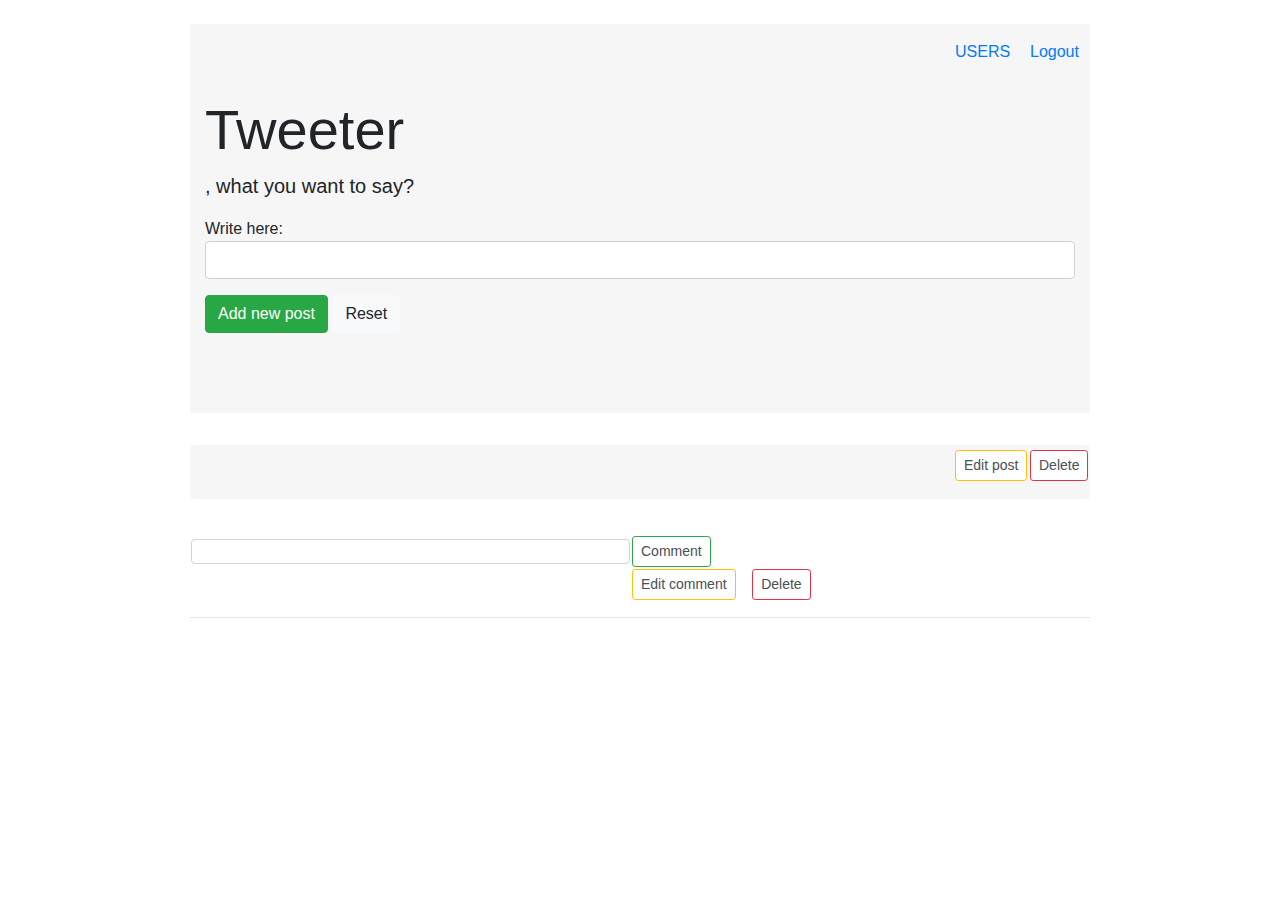
<file: tweeter/src/main/resources/templates/index.html>
<!Doctype html>
<html xmlns="http://www.w3.org/1999/xhtml"
      xmlns:th="http://www.thymeleaf.org">
<head>
    <meta charset="UTF-8"/>
    <title>Tweeter</title>
    <link type="text/css" rel="stylesheet"
          href="../static/css/style.css"
          th:href="@{/css/style.css}"/>
    <link rel="stylesheet" href="https://stackpath.bootstrapcdn.com/bootstrap/4.3.1/css/bootstrap.min.css"/>
</head>
  <header th:insert="fragment/header.html :: header"> </header>
<body>
<div class="main">

    <div class="jumbotron jumbotron-fluid">

    <div class="row headers">
        <div class="col-10">
            <span th:text="${getUser.userDescription.name} + ' ' + ${getUser.userDescription.surname}"></span>
        </div>
        <div class="col-1">
            <span th:if="${getUser.role == 'ADMIN'}"><a href="/users"> USERS </a> </span>
        </div>
        <div class="col-1">
            <a href="/logout">Logout</a>
        </div>
    </div>



        <div class="container">
            <h1 class="display-4">Tweeter</h1>
            <p class="lead"><span th:text="${getUser.userDescription.name}"></span>, what you want to say?</p>


            <!--            <p th:text="${loggeduser.login}"></p>-->
<!--TO powyzej nie działa, jest jakiś problem z Mapowanie tego w Index Controlerze? Nie przyhmuje też usera z UserService-->

            <!-- ADD NEW POST PART -->

            <form th:action="@{/addpost}" method="post" th:object="${postToInsert}">
                <p> Write here:
                    <input class="form-control" type="text" th:field="*{text}"/>
                </p>
                <p>
                    <input type="submit" class="btn btn-success" value="Add new post"/>
                    <input type="reset" class="btn btn-light" value="Reset"/>
                </p>
            </form>

            <!-- end of ADD NEW POST PART -->
            </div>
    </div>

    <!-- POST LIST -->


    <div  th:each="post : ${posts}" th:if="${post.parentId == null}">

        <div class="container">
            <div class="row post-row">
                <div class="col-10">
                        <div th:id="'messagePId' + ${post.id}" th:class="'post post' + ${post.id}" th:text="${post.text}"></div>
                </div>
                <div class="col-1">
                    <div th:if="${getUser.id == post.getUserId()}">
                        <form th:action="@{/modifypost}" method="post" th:object="${postToModify}">
                                <input th:id="'editPId' + ${post.id}" type="button" value="Edit post" class="btn btn-edit btn-sm btn-post" th:onclick="'javascript:updateButtonPost(' + ${post.id} + ');'"/>
                                <input th:id="'savePId' + ${post.id}" hidden="true" type="submit" value="Save" class="btn btn-success btn-sm" th:onclick="'javascript:updateButtonPost(' + ${post.id} + ');'"/>
                            <input th:id="'newMessagePId' + ${post.id}" type="hidden" name="text"/>
                            <input type="hidden" name="id" th:value="${post.id}"/>
                        </form>
                    </div>
                </div>
                <div class="col-1">
                    <div th:if="${getUser.id == post.getUserId()} or ${getUser.getRole() == 'ADMIN'}">
                        <form th:action="@{/deletepost}" method="post" th:object="${postToDelete}">
                                <input id="deletePId" type="submit" value="Delete" class="btn btn-delete btn-sm"/>
                                <input type="hidden" name="id" th:value="${post.id}"/>
                        </form>
                    </div>
                </div>
            </div>
        </div>
        <div class="date" th:text="${post.createTimestamp}"></div>


        <table class="table-comments">
<!--        ADD COMMENT -->
            <form th:action="@{/addcomment}" method="post" th:object="${commentToInsert}">
                <tr>
                    <p>
                        <td class="comment-d"><input class="form-comment" type="text" th:field="*{text}"/>
                        </td>
                    </p>
                    <p>
                        <td>
                            <input type="submit" value="Comment" class="btn btn-comment btn-sm"/>
                            <input type="hidden" name="parentId" th:value="${post.id}"/>
                        </td>

                    </p>
                </tr>
            </form>
<!--        end of ADD COMMENT-->
        <div th:each="comment : ${posts}" th:if="${post.id == comment.parentId}">
            <tr>
                <form th:action="@{/modifypost}" method="post" th:object="${postToModify}">
                    <td class="comment-d">
                        <div th:id="'messageId' + ${comment.id}" th:class="'comment comment'+ ${comment.id}" th:text="${comment.text}"></div>
                    </td>
                    <td>
                        <div>
                            <input th:id="'editId' + ${comment.id}" type="button" value="Edit comment" class="btn btn-edit btn-sm" th:onclick="'javascript:updateButton(' + ${comment.id} + ');'"/>
                            <input th:id="'saveId' + ${comment.id}" hidden="true" type="submit" value="Save" class="btn btn-success btn-sm" th:onclick="'javascript:updateButton(' + ${comment.id} + ');'"/>
                        </div>
                            <input th:id="'newMessageId' + ${comment.id}" type="hidden" name="text"/>
                            <input type="hidden" name="id" th:value="${comment.id}"/>
                    </td>
                </form>

                <form th:action="@{/deletepost}" method="post" th:object="${postToDelete}">
                    <td>
                        <input id="deleteId" type="submit" value="Delete" class="btn btn-delete btn-sm"/>
                        <input type="hidden" name="id" th:value="${comment.id}"/>
                    </td>
                </form>
            </tr>

        </div>
        </table>
        <hr/>
    </div>
</div>





    <!-- end of POST LIST -->
<script type="text/javascript">


    function updateButton(idComment) {
        const editButton = document.getElementById('editId' + idComment);
        const saveButton = document.getElementById('saveId' + idComment);

        if (editButton.hidden === false) {
            saveButton.hidden = false;
            editButton.hidden = true;
            const division = document.querySelector('.comment' + idComment);
            division.contentEditable = 'true'
        } else {
            saveButton.hidden = true;
            editButton.hidden = false;
            const division = document.querySelector('.comment' + idComment);
            myFunction(idComment);
            division.contentEditable = 'false'
        }



        function myFunction(idComment) {
            var x = document.getElementById("messageId" + idComment).innerHTML;
            document.getElementById("newMessageId" + idComment).value = x;
        }
    }

    function updateButtonPost(idPost) {
        const editButton = document.getElementById('editPId' + idPost);
        const saveButton = document.getElementById('savePId' + idPost);

        if (editButton.hidden === false) {
            saveButton.hidden = false;
            editButton.hidden = true;
            const division = document.querySelector('.post' + idPost);
            division.contentEditable = 'true'
        } else {
            saveButton.hidden = true;
            editButton.hidden = false;
            const division = document.querySelector('.post' + idPost);
            myFunctionPost(idPost);
            division.contentEditable = 'false'
        }

        function myFunctionPost(idPost) {
            var x = document.getElementById("messagePId" + idPost).innerHTML;
            document.getElementById("newMessagePId" + idPost).value = x;
        }
    }

</script>
</body>
</html>
</file>
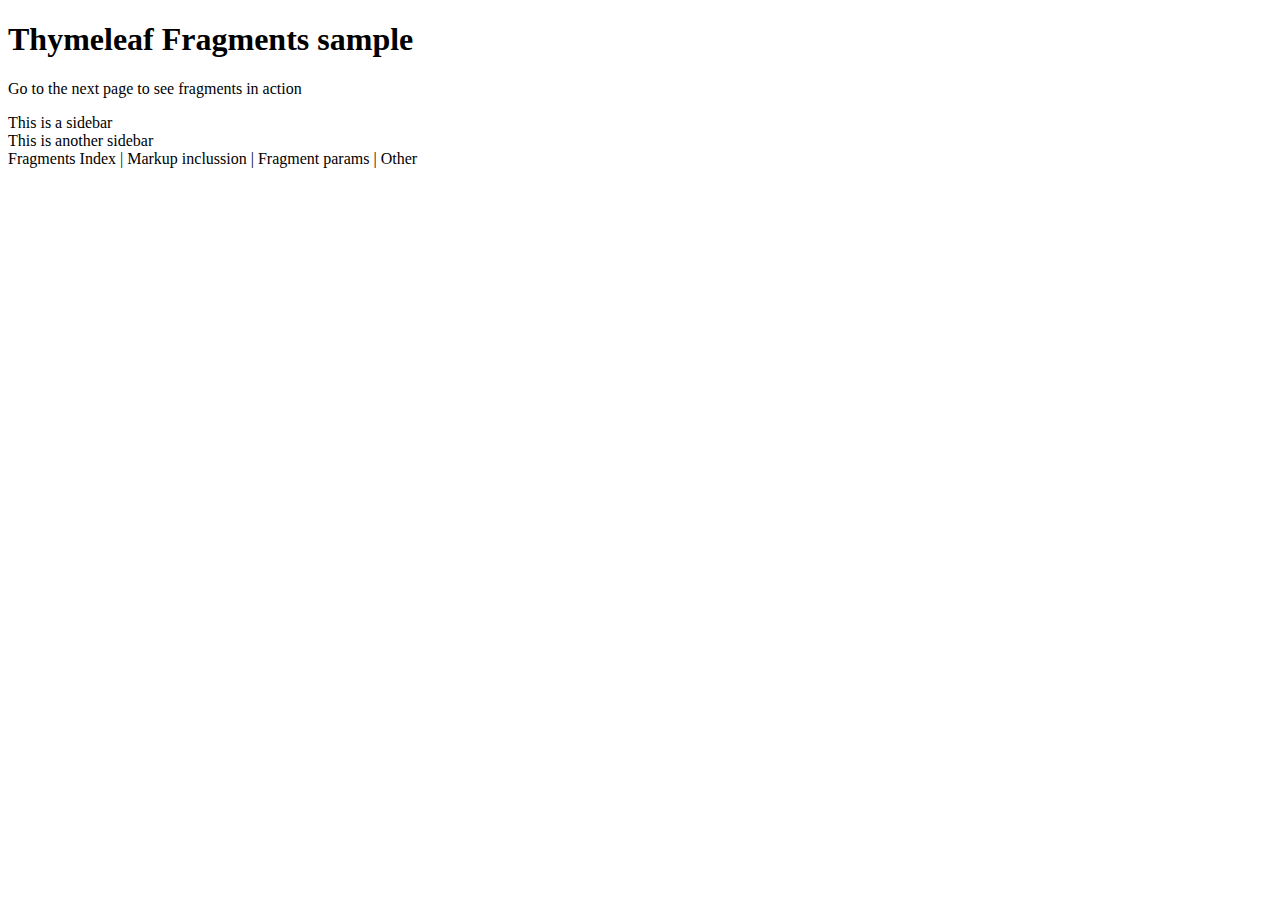
<file: tweeter/src/main/resources/templates/general.html>
<!DOCTYPE HTML>
<html xmlns:th="http://www.thymeleaf.org">
<head th:fragment="headerfiles">
    <meta charset="UTF-8" />
    <link th:href="@{/css/styles.css}" rel="stylesheet"/>
</head>
<body>
<div th:fragment="header">
    <h1>Thymeleaf Fragments sample</h1>
</div>
<p>Go to the next page to see fragments in action</p>
<aside>
    <div>This is a sidebar</div>
</aside>
<div class="another">This is another sidebar</div>
<footer th:fragment="footer">
    <a th:href="@{/fragments}">Fragments Index</a> |
    <a th:href="@{/markup}">Markup inclussion</a> |
    <a th:href="@{/params}">Fragment params</a> |
    <a th:href="@{/other}">Other</a>
</footer>
</body>
</html>
</file>
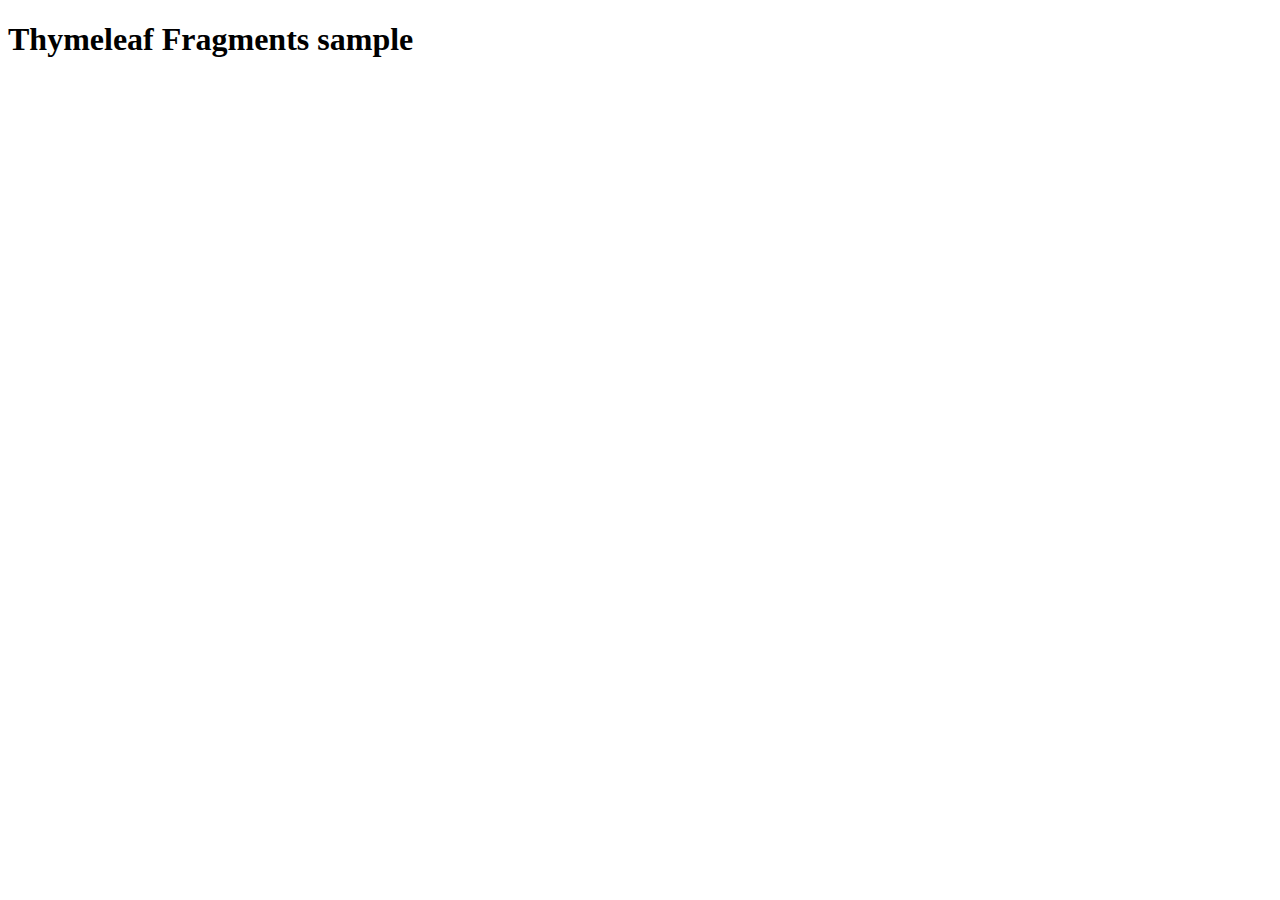
<file: tweeter/src/main/resources/templates/header.html>
<!Doctype html>
<html xmlns="http://www.w3.org/1999/xhtml"
      xmlns:th="http://www.thymeleaf.org">
<head th:fragment="headerfiles">
<body>

        <div th:fragment="header">
            <h1>Thymeleaf Fragments sample</h1>
        </div>

</body>
</html>
</file>
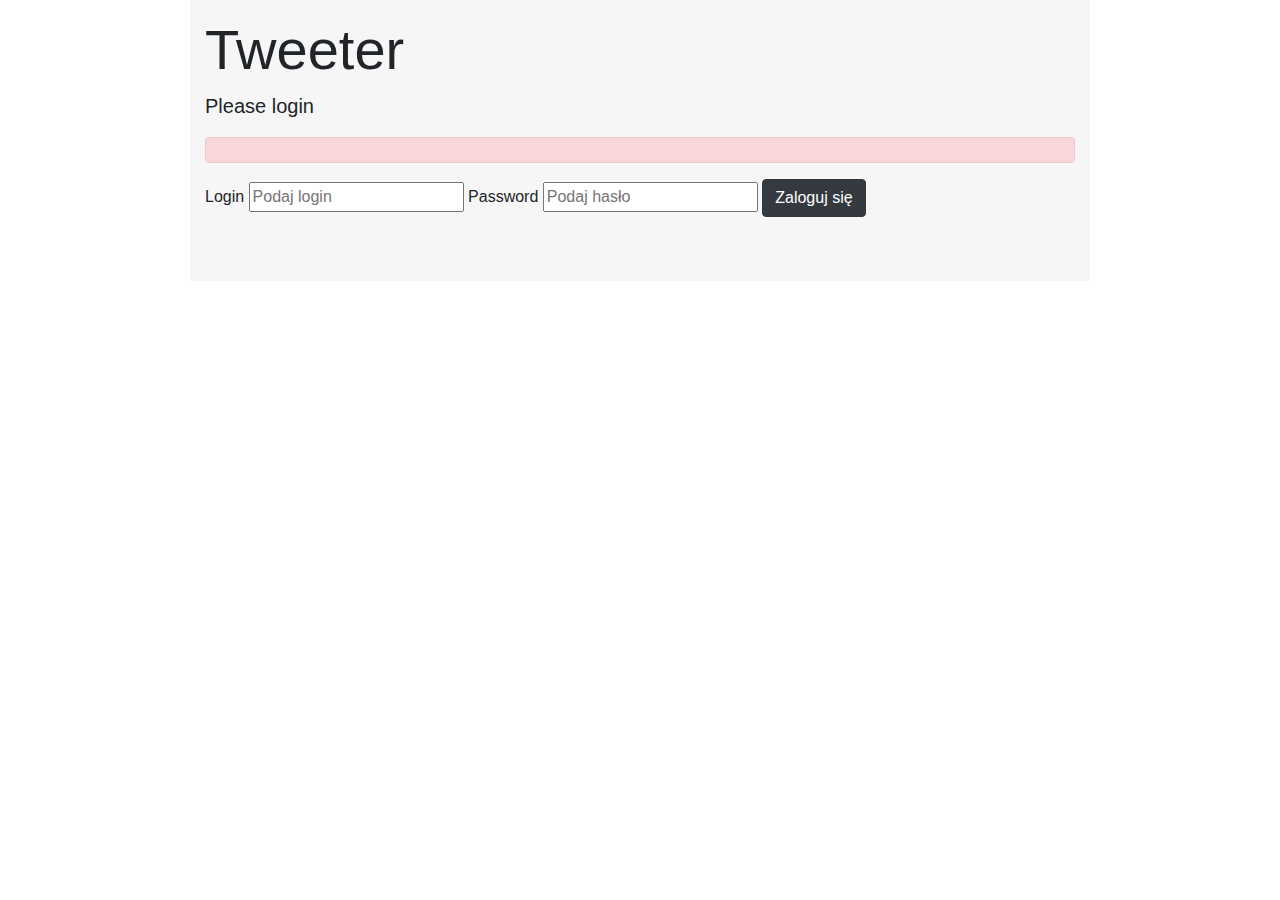
<file: tweeter/src/main/resources/templates/login.html>
<!Doctype html>
<html xmlns="http://www.w3.org/1999/xhtml"
      xmlns:th="http://www.thymeleaf.org">
<head>
    <meta charset="UTF-8"/>
    <title>Tweeter</title>
    <link type="text/css" rel="stylesheet"
          href="../static/css/style.css"
          th:href="@{/css/style.css}"/>
    <link rel="stylesheet" href="https://stackpath.bootstrapcdn.com/bootstrap/4.3.1/css/bootstrap.min.css"/>
</head>
<body>
<div class="main">

    <div class="jumbotron jumbotron-fluid">
        <div class="container">
            <h1 class="display-4">Tweeter</h1>
            <p class="lead">Please login</p>
    <form class="sign" th:action="@{/login-process}" method="post">

                    <p class="alert alert-danger" th:if="${param.error}" th:text="'Podany login lub hasło jest nieprawidłowy'"></p>
                    <label for="inputLogin">Login</label>
                    <input type="text" id="inputLogin" placeholder="Podaj login"
                           th:required="required" name="login"/>

                    <label for="inputPassword">Password</label>
                    <input type="password" id="inputPassword"
                           th:required="required" placeholder="Podaj hasło" name="password" />

                    <button class="btn btn-dark" type="submit">Zaloguj się</button>

                    </form>
        </div>
    </div>
</div>
</body>
</html>
</file>
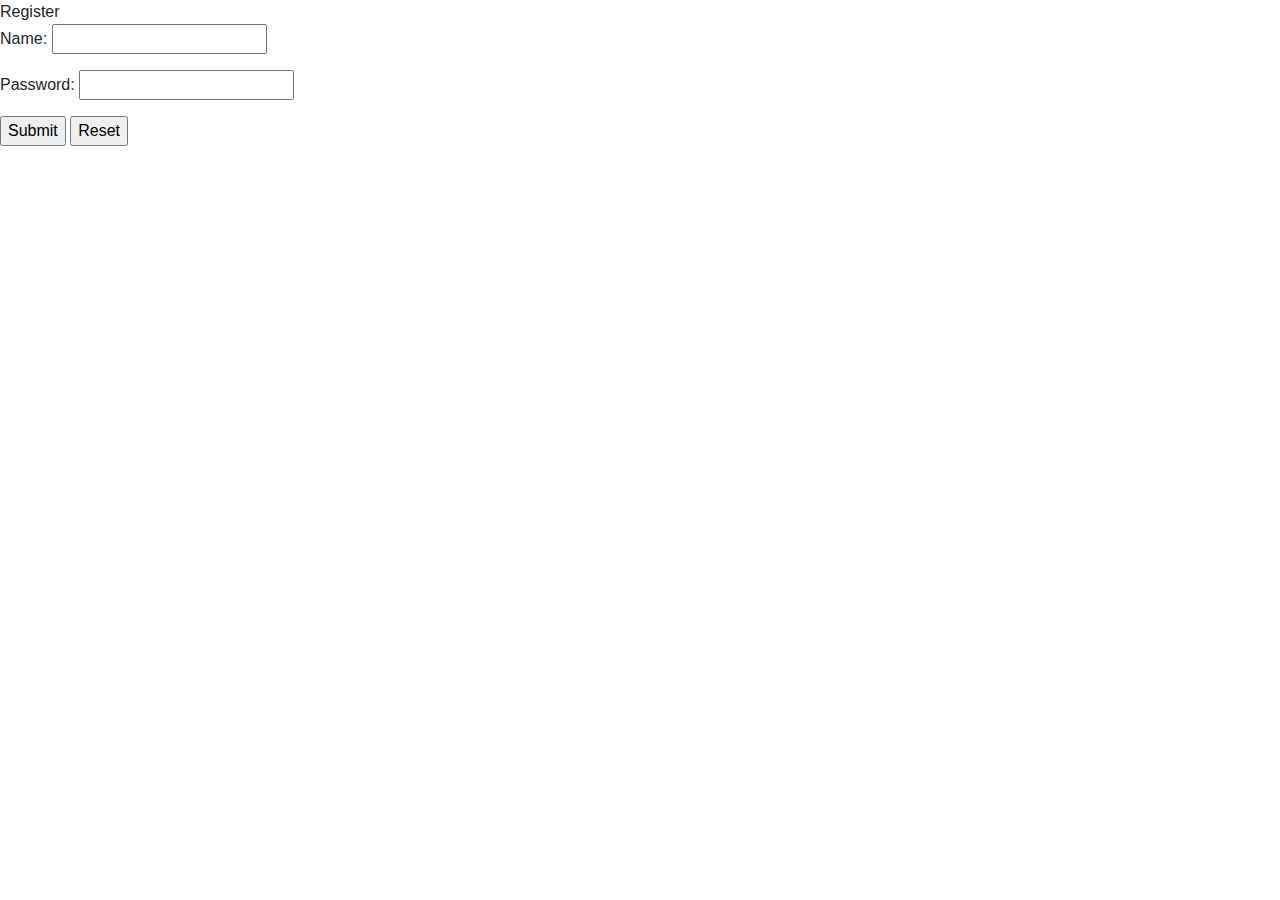
<file: tweeter/src/main/resources/templates/register.html>
<!Doctype html>
<html xmlns="http://www.w3.org/1999/xhtml"
      xmlns:th="http://www.thymeleaf.org">
<head>
    <meta charset="UTF-8"/>
    <title>Tweeter</title>
    <link type="text/css" rel="stylesheet"
          href="../static/css/style.css"
          th:href="@{/css/style.css}"/>
    <link rel="stylesheet" href="https://stackpath.bootstrapcdn.com/bootstrap/4.3.1/css/bootstrap.min.css"/>
</head>
<body>
Register
<form class="sign" th:action="@{/adduser}" method="post" th:object="${userToInsert}">
    <p>Name: <input type="text" th:field="*{login}"/></p>
    <p>Password: <input type="password" th:field="*{password}" /> </p>
<!--    <select th:field="*{role}">-->
<!--        <option th:each="role : ${T(pl.tweeter.app.model.RoleTypes).values()}"-->
<!--                th:value="${role}"-->
<!--                th:text="${role}">-->

<!--        </option>-->
<!--    </select>-->
    <p>
        <input type="submit" value="Submit"/>
        <input type="reset" value="Reset"/>
    </p>

</form>
</body>
</html>
</file>
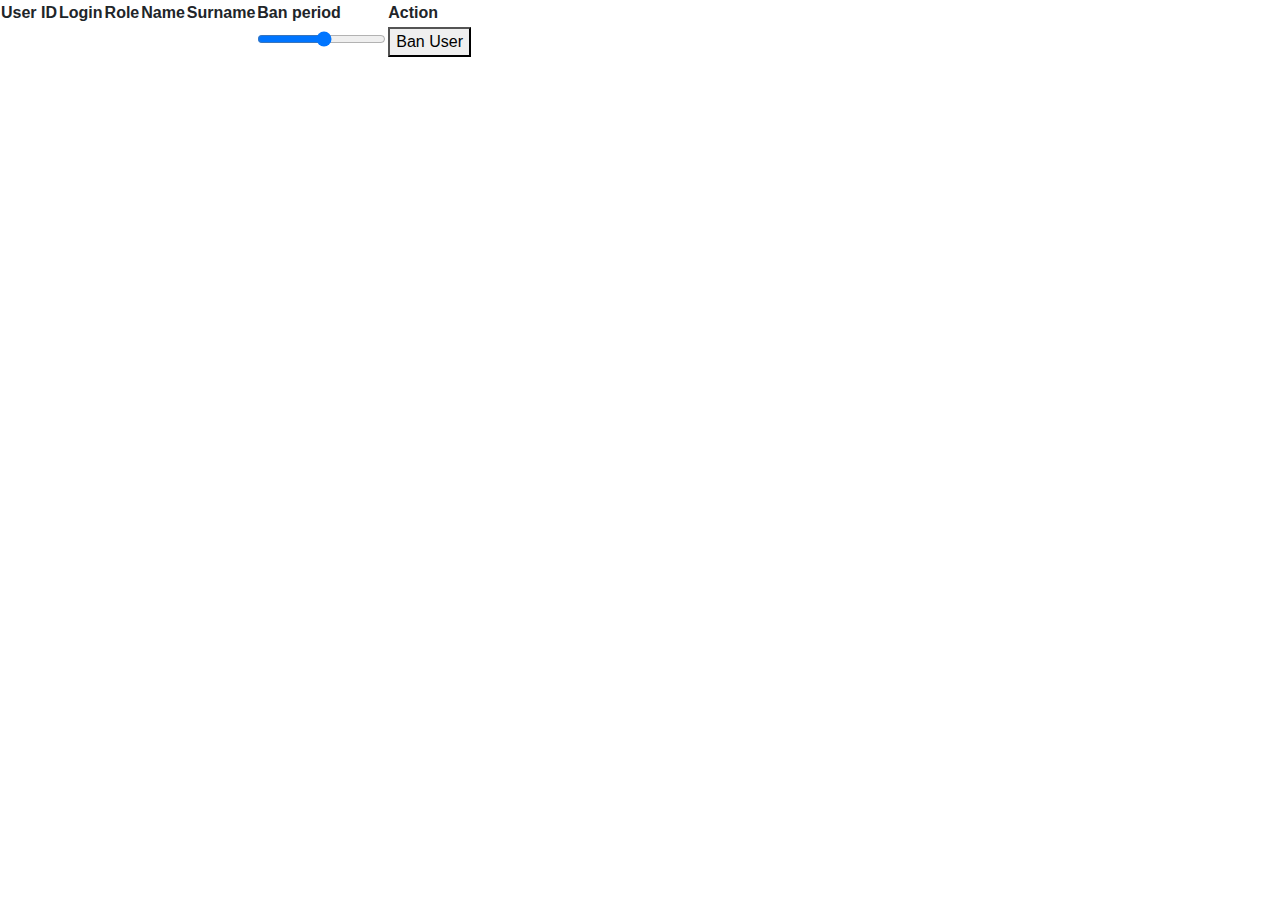
<file: tweeter/src/main/resources/templates/users.html>
<!Doctype html>
<html xmlns="http://www.w3.org/1999/xhtml"
      xmlns:th="http://www.thymeleaf.org">
<head>
    <meta charset="UTF-8"/>
    <title>Tweeter</title>
    <link type="text/css" rel="stylesheet"
          href="../static/css/style.css"
          th:href="@{/css/style.css}"/>
    <link rel="stylesheet" href="https://stackpath.bootstrapcdn.com/bootstrap/4.3.1/css/bootstrap.min.css"/>
</head>
<body>
        <div class="pure-u">
<table class="pure-table pure-table-bordered">
    <thead>
    <tr>
        <th>User ID</th>
        <th>Login</th>
        <th>Role</th>
        <th>Name</th>
        <th>Surname</th>
        <th>Ban period</th>
        <th>Action</th>
    </tr>
    </thead>
    <tbody>
    <tr th:each="user : ${users}">
        <form action="/banuser" method="post" th:object="${user}">
            <td th:text="${user.id}"></td>
            <td th:text="${user.login}"></td>
            <td th:text="${user.role}"></td>
            <td th:text="${user.userDescription.name}"></td>
            <td th:text="${user.userDescription.surname}"></td>
            <input type="hidden" name="login" th:value="${user.login}"/>
            <td><input type="range" name="days" min="1" max="30"/></td>
            <td><button value="ban">Ban User</button></td>
        </form>
    </tr>
    </tbody>
</table>
</div>
</body>
</html>
</file>
